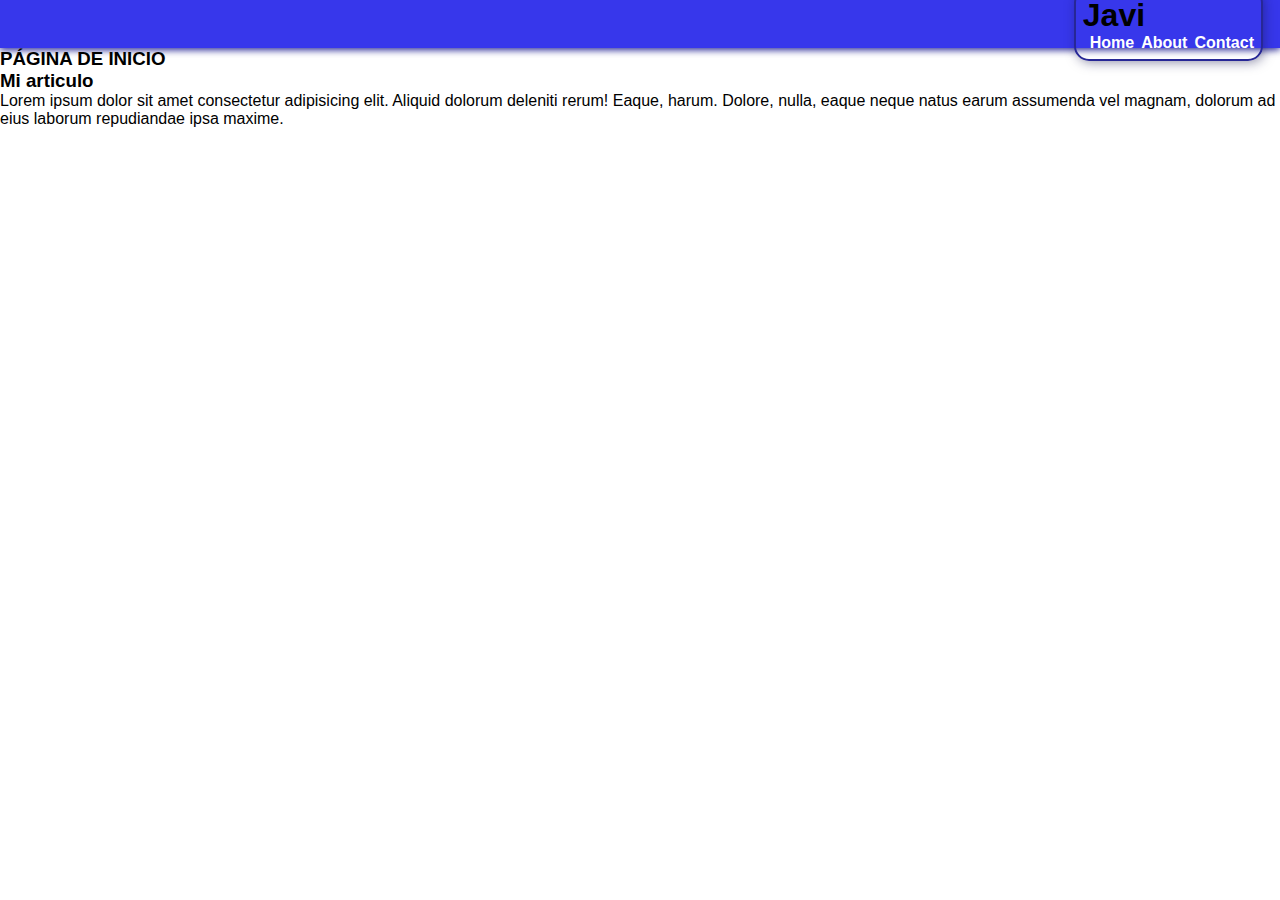
<file: index.html>
<!DOCTYPE html>
<html lang="en">

<head>
    <meta charset="UTF-8">
    <meta http-equiv="X-UA-Compatible" content="IE=edge">
    <meta name="viewport" content="width=device-width, initial-scale=1.0">
    <link rel="stylesheet" href="./assets/styles.css">
    <title>Document</title>
</head>

<body>
    <header>
        <nav>
            <h1>Javi</h1>
            <ul>
                <li><a href="">Home</a></li>
                <li><a href="">About</a></li>
                <li><a href="">Contact</a></li>
            </ul>
        </nav>
    </header>

    <main>
        <section>
            <h3>PÁGINA DE INICIO</h3>
        </section>

        <article>
            <h3>Mi articulo</h3>
            <p>
                Lorem ipsum dolor sit amet consectetur adipisicing elit. Aliquid dolorum deleniti rerum! Eaque, harum.
                Dolore, nulla, eaque neque natus earum assumenda vel magnam, dolorum ad eius laborum repudiandae ipsa
                maxime.
            </p>
        </article>
    </main>

    <footer>
        <ul>
            <li><a href="">github</a></li>
            <li><a href="">twiter</a></li>
            <li><a href="">linkedin</a></li>
        </ul>
    </footer>
</body>

</html>
</file>
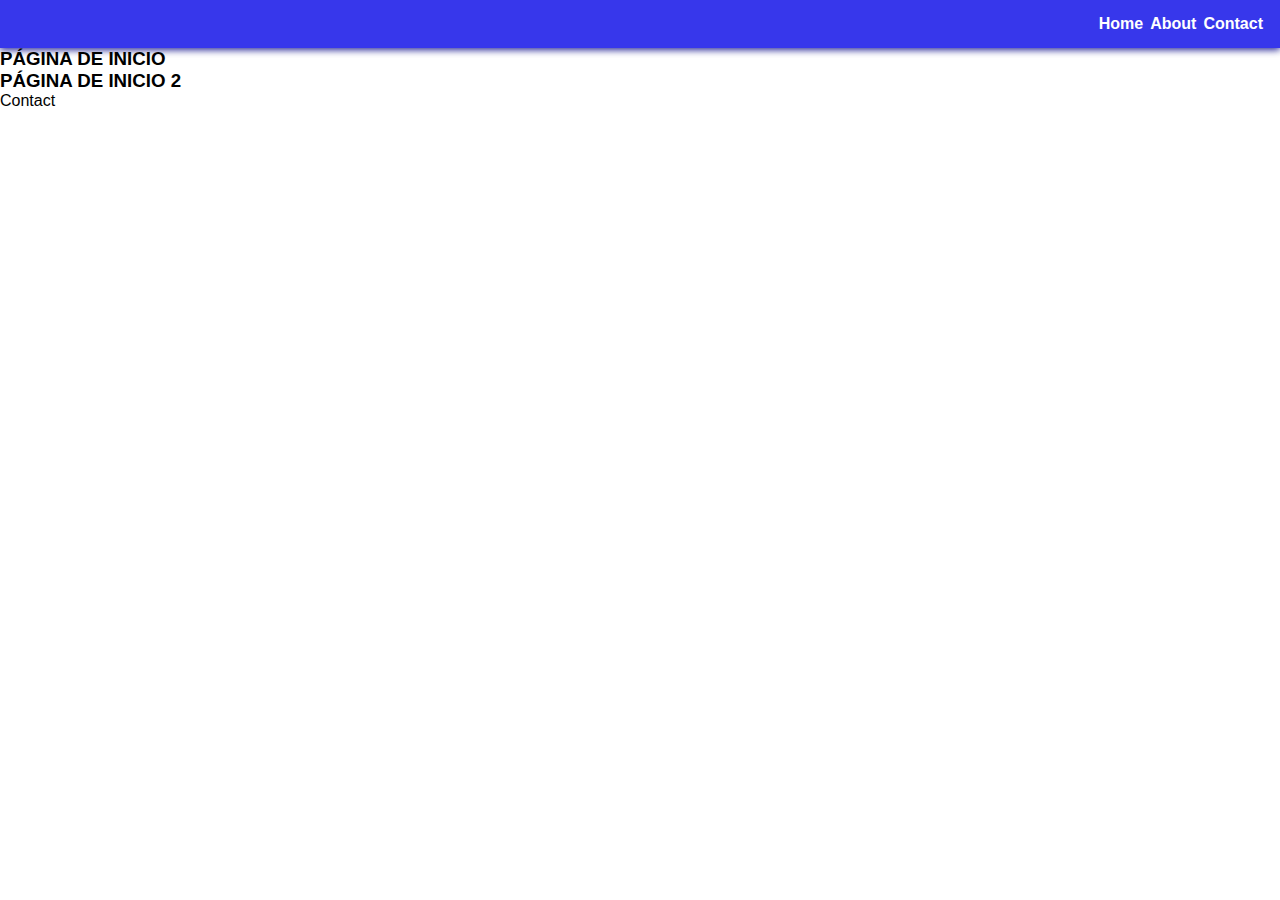
<file: public/index.html>
<!DOCTYPE html>
<html lang="en">
  <head>
    <meta charset="UTF-8" />
    <meta http-equiv="X-UA-Compatible" content="IE=edge" />
    <meta name="viewport" content="width=device-width, initial-scale=1.0" />
    <title>Document</title>
    <style>
      * {
          margin: 0;
          padding: 0;
          box-sizing: border-box;
      }

      html {
          font-family: roboto, sans-serif;
      }

      header {
          width: 100%;
          height: 48px;
          display: flex;
          justify-content: flex-end;
          align-items: center;
          background-color: rgb(55, 55, 235);
          padding: 0px 17px;
          box-shadow: 0px 2px 7px rgb(39, 39, 150);
      }

      nav {}

      ul {
          display: flex;
          list-style: none;
      }

      a {
          text-decoration: none;
          color: white;
          margin-left: 7px;
          font-weight: 600;
      }

      a:hover {
          color: rgb(56, 189, 241);
      }
    </style>
  </head>

  <body>
    <header>
      <nav>
        <ul>
          <li><a href="">Home</a></li>
          <li><a href="">About</a></li>
          <li><a href="">Contact</a></li>
        </ul>
      </nav>
    </header>

    <main>
      <section>
        <h3>PÁGINA DE INICIO</h3>
      </section>
      <section>
        <h3>PÁGINA DE INICIO 2</h3>
      </section>
      <footer>
        <p>Contact</p>
        <ul></ul>
      </footer>
    </main>
  </body>
</html>
</file>
<file: assets/styles.css>
* {
    margin: 0;
    padding: 0;
    box-sizing: border-box;
}

html {
    font-family: roboto, sans-serif;
}

header {
    width: 100%;
    height: 48px;
    display: flex;
    justify-content: flex-end;
    align-items: center;
    background-color: rgb(55, 55, 235);
    padding: 0px 17px;
    box-shadow: 0px 2px 7px rgb(39, 39, 150);
}

nav {
    padding: 7px;
    border: 2px solid rgb(39, 39, 150);
    border-radius: 15px;
    box-shadow: 2px 2px 12px -1px rgb(22, 22, 78, 0.5);
}

ul {
    display: flex;
    list-style: none;
}

a {
    text-decoration: none;
    color: white;
    margin-left: 7px;
    font-weight: 600;
}

a:hover {
    color: rgb(56, 189, 241);
}
</file>
